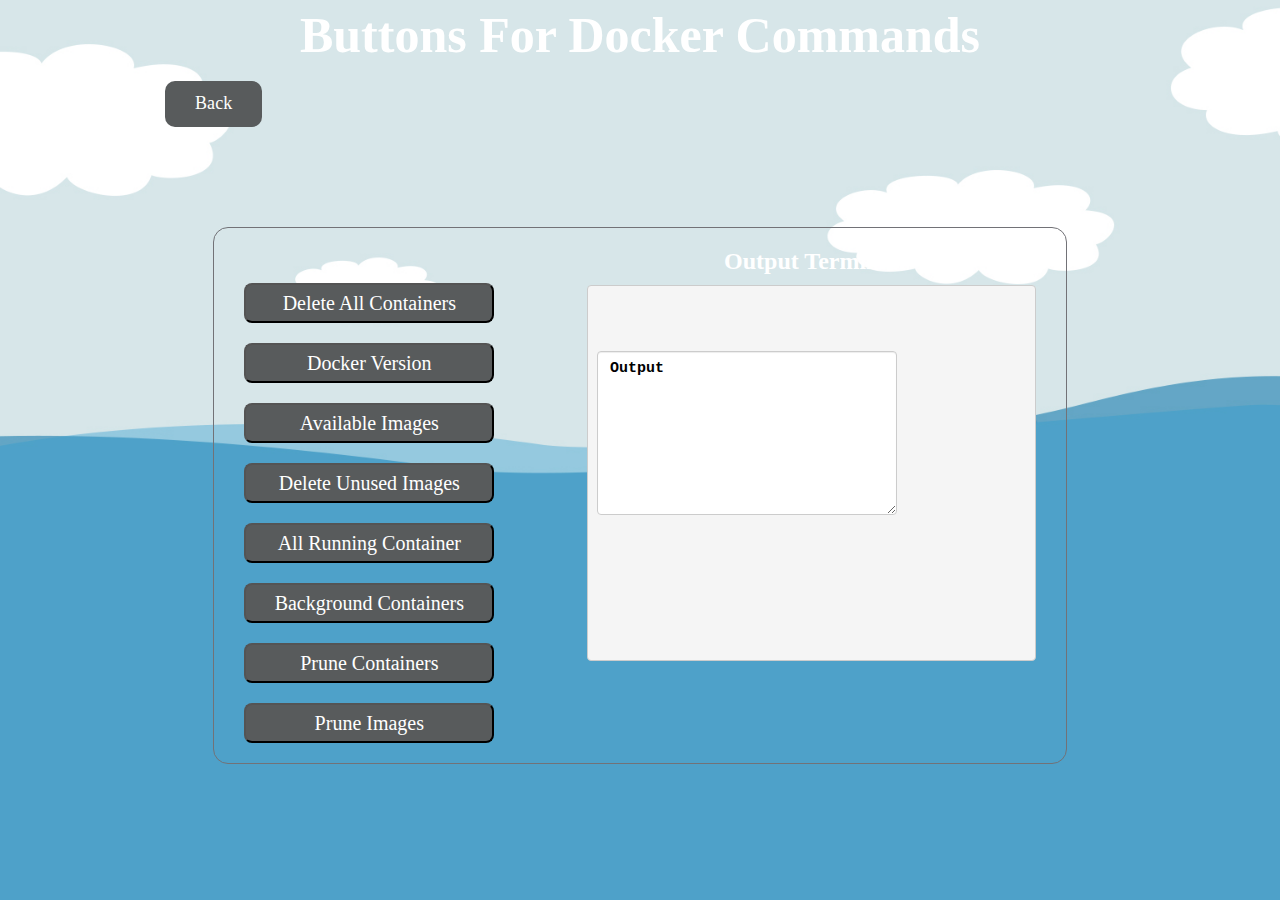
<file: html/static.html>
<!--index.html-->
<!DOCTYPE html>
<html lang="en">

<head>
        <meta charset="utf-8">
        <meta http-equiv="X-UA-Compatible" content="IE=edge">
        <meta name="viewport" content="width=device-width, initial-scale=1">
        <!-- The above 3 meta tags *must* come first in the head; any other head content must come *after* these tags -->
        <title>Command Editor</title>

        <!-- Bootstrap -->
        <link href="css/bootstrap.min.css" rel="stylesheet">
        <link href="style.css" rel="stylesheet">
        <link href='https://fonts.googleapis.com/css?family=Vollkorn' rel='stylesheet' type='text/css'>

        <style>
                h1 {
                        color: white;
                        text-align: center;
                }

                h3 {
                        color: #42d5ce;
                }

                .containingDiv {
                        border: 1px solid #727277;
                        margin-top: 100px;
                        border-radius: 15px;
                        color: white;
                }


                .btn:hover {
                        background-color: greenyellow;
                }

                .form-control {
                        height: 500px;
                }

                .box {

                        padding: 5px;
                        border-radius: 8px;
                        color: black;
                        font-style: bold;

                }

                .buttons {
                        background-color: rgb(88, 91, 92);
                        color: white;
                        border-radius: 8px;
                        height: 40px;
                        width: 250px;
                        font-size: 20px;
                        font-family: fantasy;
                        margin-top: 55px;

                }
                  .buttons2 {
                        background-color: rgb(88, 91, 92);
                        color: white;
                        border-radius: 8px;
                        height: 40px;
                        width: 250px;
                        font-size: 20px;
                        font-family: fantasy;
                        margin-top: 20px;

                }
                #d1 {

                        height: 300px;
                        width: 300px;
                }
        </style>
</head>
<body>

<!--Create navigation bar with scrollspy-->
        <div class="container">
                <p style="font-size: 50px;font-weight: bolder; color: white;text-align: center;">Buttons For Docker Commands</p>
                <div style="margin-top: 10px;margin-left: 10px;">
                        <a href="index.html" class="btn"> Back </a>
                    </div>
        </div>
        <!-- home section -->
        <div class="container-fluid">
                <div class="row">
                        <div class=" col-sm-offset-2 col-sm-2 col-lg-8 containingDiv">
                                <div class="col-md-5">
                                        <button class="buttons" onclick="backend()">Delete All Containers</button>
                                        <button class="buttons2" onclick="version()">Docker Version</button>
                                        <button class="buttons2" onclick="imdocker()"> Available Images</button>
                                        <button class="buttons2" onclick="unuse()">Delete Unused Images </button>
                                        <button class="buttons2" onclick="run()"> All Running Container</button>
                                        <button class="buttons2" onclick="backg()">Background Containers </button>
                                        <button class="buttons2" onclick="prune()">Prune Containers </button>
                                        <button class="buttons2" onclick="pimages()">Prune Images </button>
                                        <div><br></div>
                                </div>
                                <div class="col-md-7">
                                        <div class="form-group">
                                                <h3 style="text-align:center; color:white; font-weight:bold">Output Terminal </h3>
                                                <pre>
                                                <div id="d1">
                                                <textarea  style="background-color:white; color:black; font-size:15px; font-weight:bold;" class="form-control" name="x" rows="7" cols="120">Output</textarea>
                                                </div>
                                                </pre>
                                        </div>
                                </div>
                        </div>
                </div>
        </div>
        </div> <!-- jQuery (necessary for Bootstrap's JavaScript plugins) -->
        <script src="https://ajax.googleapis.com/ajax/libs/jquery/1.11.3/jquery.min.js"></script>
        <!-- Include all compiled plugins (below), or include individual files as needed -->
        <script src="js/bootstrap.min.js"></script>
        <!--ADD A javascript code for retrieve information from cgi bin server to html page -->
        <script>
                function backend() {
                        //var vol = document.getElementById("vol").value;
                        var xhr = new XMLHttpRequest();
                        xhr.open("GET", "http://3.109.168.107/cgi-bin/deleteallcontainer.py", true);
                        xhr.send();
                        xhr.onload = function out() {
                                var output = xhr.responseText;
                                document.getElementById("d1").innerHTML = output;
                        }
                }
                function run() {
                        //var vol = document.getElementById("vol").value;
                        var xhr = new XMLHttpRequest();
                        xhr.open("GET", "http://3.109.168.107/cgi-bin/dockerps.py", true);
                        xhr.send();
                        xhr.onload = function out() {
                                var output = xhr.responseText;
                                document.getElementById("d1").innerHTML = output;
                        }
                }
                function version() {
                        //var vol = document.getElementById("vol").value;
                        var xhr = new XMLHttpRequest();
                        xhr.open("GET", "http://3.109.168.107/cgi-bin/version.py", true);
                        xhr.send();
                        xhr.onload = function out() {
                                var output = xhr.responseText;
                                document.getElementById("d1").innerHTML = output;
                        }
                }
                function statusdoc() {
                        //var vol = document.getElementById("vol").value;
                        var xhr = new XMLHttpRequest();
                        xhr.open("GET", "http://3.109.168.107/cgi-bin/statscontainer.py", true);
                        xhr.send();
                        xhr.onload = function out() {
                                var output = xhr.responseText;
                                document.getElementById("d1").innerHTML = output;
                        }
                }
                function imdocker() {
                        //var vol = document.getElementById("vol").value;
                        var xhr = new XMLHttpRequest();
                        xhr.open("GET", "http://3.109.168.107/cgi-bin/showimages.py", true);
                        xhr.send();
                        xhr.onload = function out() {
                                var output = xhr.responseText;
                                document.getElementById("d1").innerHTML = output;
                        }
                }
                function unuse() {
                        //var vol = document.getElementById("vol").value;
                        var xhr = new XMLHttpRequest();
                        xhr.open("GET", "http://3.109.168.107/cgi-bin/delunsuedimages.py", true);
                        xhr.send();
                        xhr.onload = function out() {
                                var output = xhr.responseText;
                                document.getElementById("d1").innerHTML = output;
                        }
                }
                function backg() {
                        //var vol = document.getElementById("vol").value;
                        var xhr = new XMLHttpRequest();
                        xhr.open("GET", "http://3.109.168.107/cgi-bin/dockerpsa.py", true);
                        xhr.send();
                        xhr.onload = function out() {
                                var output = xhr.responseText;
                                document.getElementById("d1").innerHTML = output;
                        }
                }
                function prune() {
                        //var vol = document.getElementById("vol").value;
                        var xhr = new XMLHttpRequest();
                        xhr.open("GET", "http://3.109.168.107/cgi-bin/prune.py", true);
                        xhr.send();
                        xhr.onload = function out() {
                                var output = xhr.responseText;
                                document.getElementById("d1").innerHTML = output;
                        }
                }
                function pimages() {
                        //var vol = document.getElementById("vol").value;
                        var xhr = new XMLHttpRequest();
                        xhr.open("GET", "http://3.109.168.107/cgi-bin/pruneimages.py", true);
                        xhr.send();
                        xhr.onload = function out() {
                                var output = xhr.responseText;
                                document.getElementById("d1").innerHTML = output;
                        }
                }
        </script>
</body>

</html>
</file>
<file: html/style.css>
body{
    font-family: Arvo, serif;
    background: url(docker-bg.png) no-repeat center center;
    background-attachment: fixed;
    background-size: cover;
}

/*Style brand*/
.logo{
    height: 30px;
}


/*Style jumbotron*/
.jumbotron{
    background-color: transparent;
    color: #fff;
    text-align: center;
    margin: 0;
    padding: 10px;
    letter-spacing: 1.5px;
}


/*limit the width of the icons section*/
.container{
    max-width: 1000px;
}


.col-md-4{
    text-align: center;
    color:#fff; }

.icons p{
    font-size: 15px;
    color: aliceblue;
}
.icons h2{
    color: aliceblue;
}

    /*Style contact button*/
    .contact{
        text-align: center;
        margin-left: 0px;
        margin-top: 90px;
        margin-bottom: 100px;
    }

.btn{
    background-color: rgb(88, 91, 92);
    border: none;
    border-radius: 10px;
    color: #fff;
    font-size: 18px;
    padding: 10px 30px;
    letter-spacing:.1px;
}

.btn:hover{
    background-color: rgba(0, 0, 0, 0.5);
    color: #fff;
    border: none;
}
/*use media queries to change icons size in small devices*/
@media (max-width: 768px){
}
.icons{
    margin-top: 100px;
}
</file>
